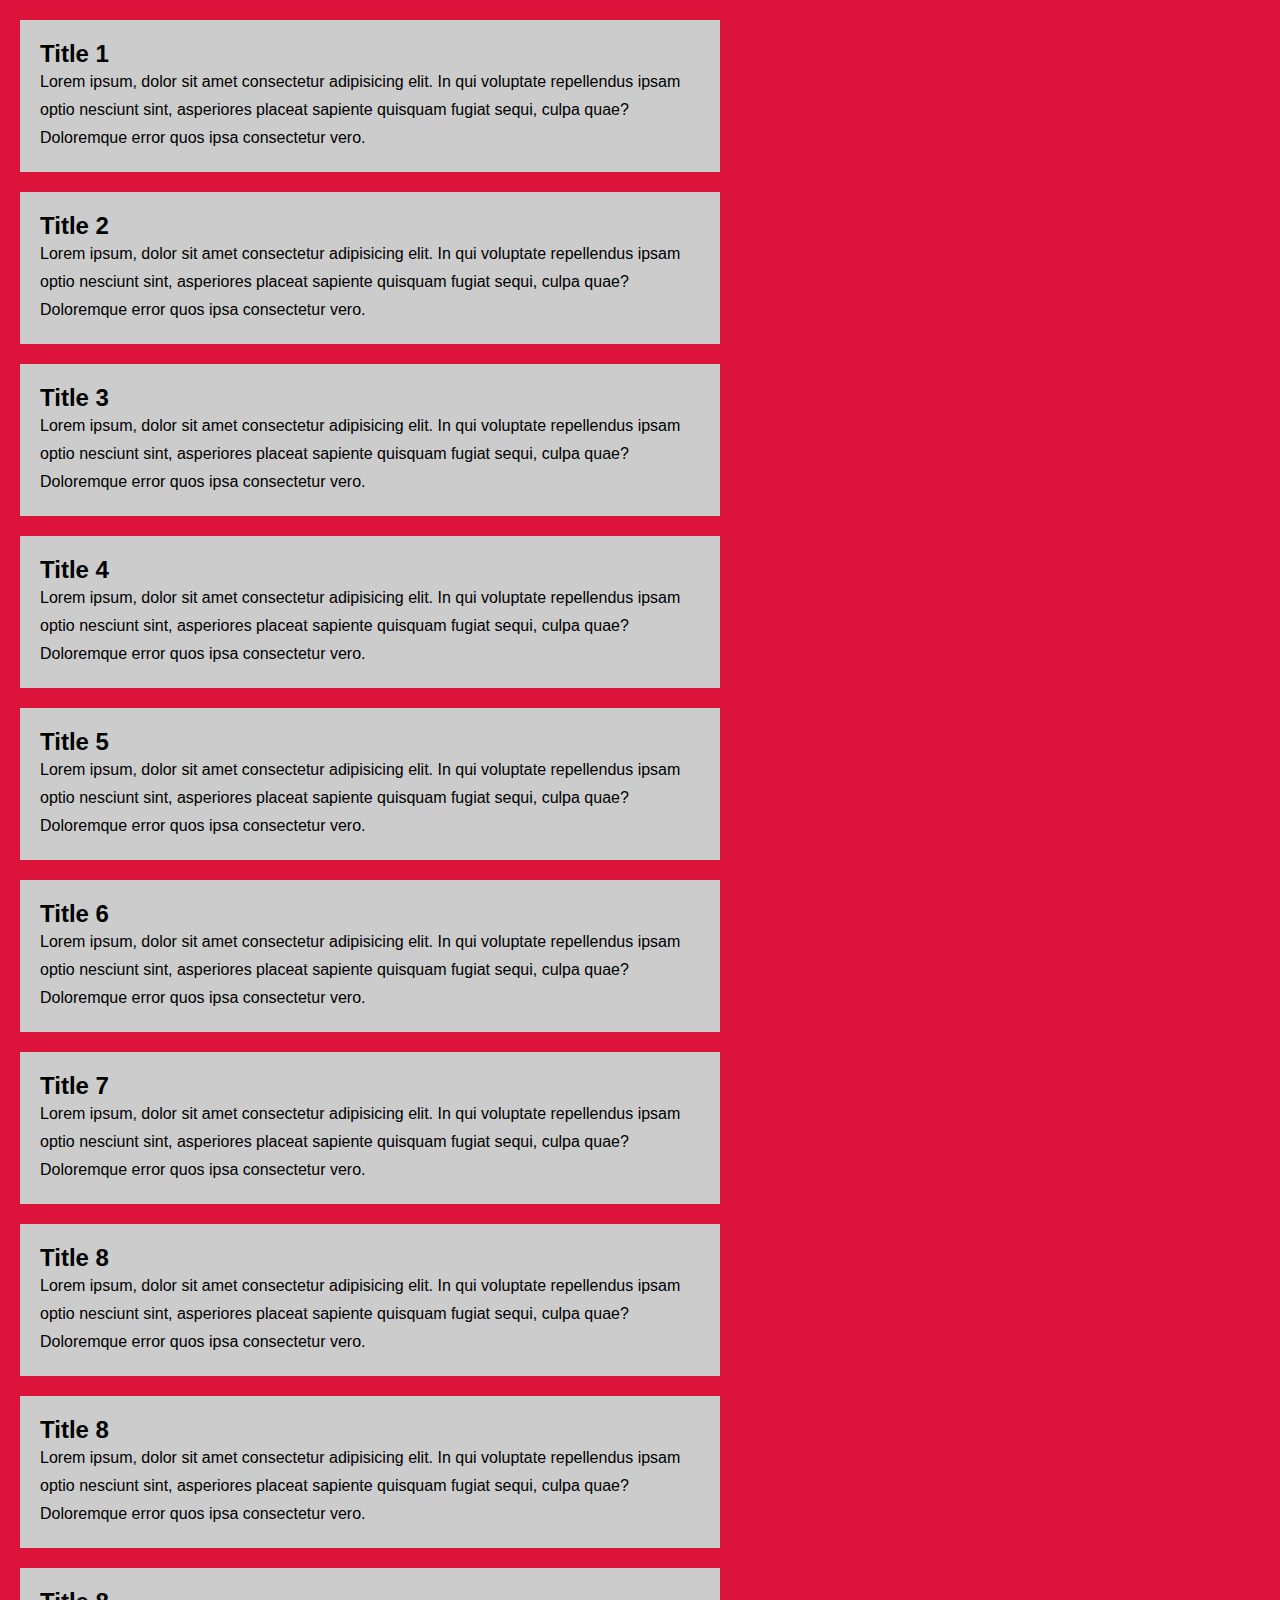
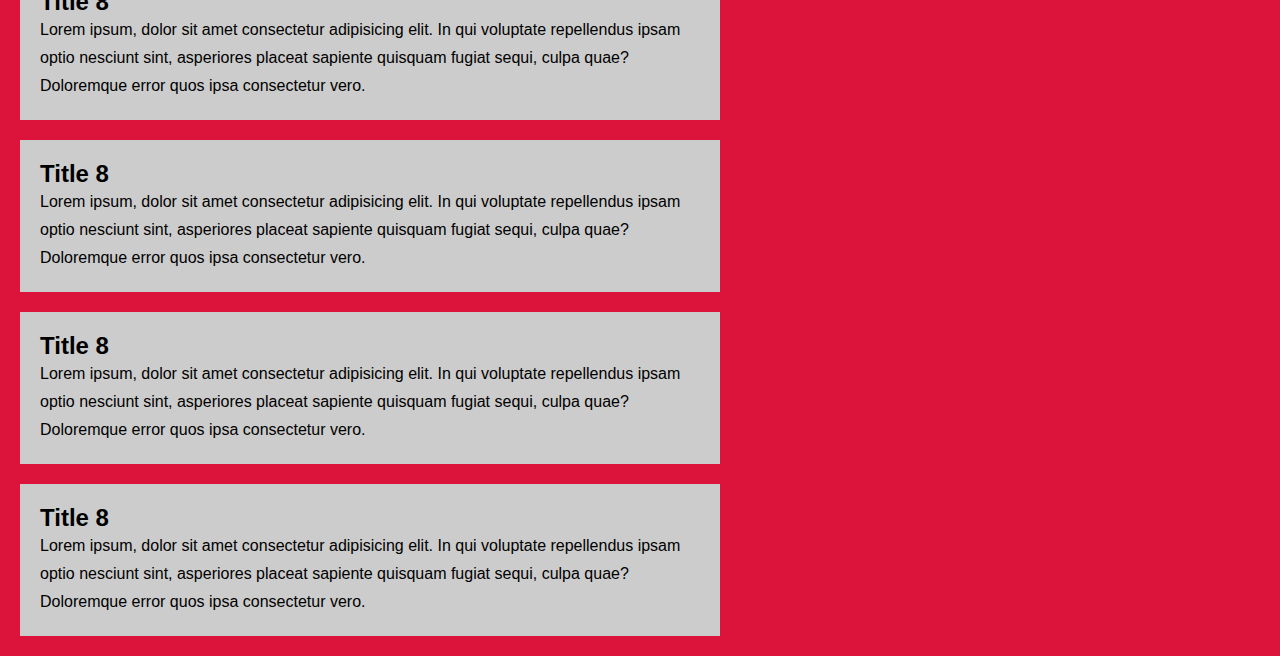
<file: CustomLoadBar/index.html>
<html lang="en">
  <head>
    <meta charset="UTF-8" />
    <meta name="viewport" content="width=device-width, initial-scale=1.0" />
    <title>Custom Scrollbar</title>
    <link rel="stylesheet" href="./style.css" />
  </head>
  <body>
    <section>
      <div class="card">
        <h2 class="card-title">Title 1</h2>
        <p>
          Lorem ipsum, dolor sit amet consectetur adipisicing elit. In qui
          voluptate repellendus ipsam optio nesciunt sint, asperiores placeat
          sapiente quisquam fugiat sequi, culpa quae? Doloremque error quos ipsa
          consectetur vero.
        </p>
      </div>
      <div class="card">
        <h2 class="card-title">Title 2</h2>
        <p>
          Lorem ipsum, dolor sit amet consectetur adipisicing elit. In qui
          voluptate repellendus ipsam optio nesciunt sint, asperiores placeat
          sapiente quisquam fugiat sequi, culpa quae? Doloremque error quos ipsa
          consectetur vero.
        </p>
      </div>
      <div class="card">
        <h2 class="card-title">Title 3</h2>
        <p>
          Lorem ipsum, dolor sit amet consectetur adipisicing elit. In qui
          voluptate repellendus ipsam optio nesciunt sint, asperiores placeat
          sapiente quisquam fugiat sequi, culpa quae? Doloremque error quos ipsa
          consectetur vero.
        </p>
      </div>
      <div class="card">
        <h2 class="card-title">Title 4</h2>
        <p>
          Lorem ipsum, dolor sit amet consectetur adipisicing elit. In qui
          voluptate repellendus ipsam optio nesciunt sint, asperiores placeat
          sapiente quisquam fugiat sequi, culpa quae? Doloremque error quos ipsa
          consectetur vero.
        </p>
      </div>
      <div class="card">
        <h2 class="card-title">Title 5</h2>
        <p>
          Lorem ipsum, dolor sit amet consectetur adipisicing elit. In qui
          voluptate repellendus ipsam optio nesciunt sint, asperiores placeat
          sapiente quisquam fugiat sequi, culpa quae? Doloremque error quos ipsa
          consectetur vero.
        </p>
      </div>
      <div class="card">
        <h2 class="card-title">Title 6</h2>
        <p>
          Lorem ipsum, dolor sit amet consectetur adipisicing elit. In qui
          voluptate repellendus ipsam optio nesciunt sint, asperiores placeat
          sapiente quisquam fugiat sequi, culpa quae? Doloremque error quos ipsa
          consectetur vero.
        </p>
      </div>
      <div class="card">
        <h2 class="card-title">Title 7</h2>
        <p>
          Lorem ipsum, dolor sit amet consectetur adipisicing elit. In qui
          voluptate repellendus ipsam optio nesciunt sint, asperiores placeat
          sapiente quisquam fugiat sequi, culpa quae? Doloremque error quos ipsa
          consectetur vero.
        </p>
      </div>
      <div class="card">
        <h2 class="card-title">Title 8</h2>
        <p>
          Lorem ipsum, dolor sit amet consectetur adipisicing elit. In qui
          voluptate repellendus ipsam optio nesciunt sint, asperiores placeat
          sapiente quisquam fugiat sequi, culpa quae? Doloremque error quos ipsa
          consectetur vero.
        </p>
      </div>
      <div class="card">
        <h2 class="card-title">Title 8</h2>
        <p>
          Lorem ipsum, dolor sit amet consectetur adipisicing elit. In qui
          voluptate repellendus ipsam optio nesciunt sint, asperiores placeat
          sapiente quisquam fugiat sequi, culpa quae? Doloremque error quos ipsa
          consectetur vero.
        </p>
      </div>
      <div class="card">
        <h2 class="card-title">Title 8</h2>
        <p>
          Lorem ipsum, dolor sit amet consectetur adipisicing elit. In qui
          voluptate repellendus ipsam optio nesciunt sint, asperiores placeat
          sapiente quisquam fugiat sequi, culpa quae? Doloremque error quos ipsa
          consectetur vero.
        </p>
      </div>
      <div class="card">
        <h2 class="card-title">Title 8</h2>
        <p>
          Lorem ipsum, dolor sit amet consectetur adipisicing elit. In qui
          voluptate repellendus ipsam optio nesciunt sint, asperiores placeat
          sapiente quisquam fugiat sequi, culpa quae? Doloremque error quos ipsa
          consectetur vero.
        </p>
      </div>
      <div class="card">
        <h2 class="card-title">Title 8</h2>
        <p>
          Lorem ipsum, dolor sit amet consectetur adipisicing elit. In qui
          voluptate repellendus ipsam optio nesciunt sint, asperiores placeat
          sapiente quisquam fugiat sequi, culpa quae? Doloremque error quos ipsa
          consectetur vero.
        </p>
      </div>
      <div class="card">
        <h2 class="card-title">Title 8</h2>
        <p>
          Lorem ipsum, dolor sit amet consectetur adipisicing elit. In qui
          voluptate repellendus ipsam optio nesciunt sint, asperiores placeat
          sapiente quisquam fugiat sequi, culpa quae? Doloremque error quos ipsa
          consectetur vero.
        </p>
      </div>
    </section>
  </body>
</html>
</file>
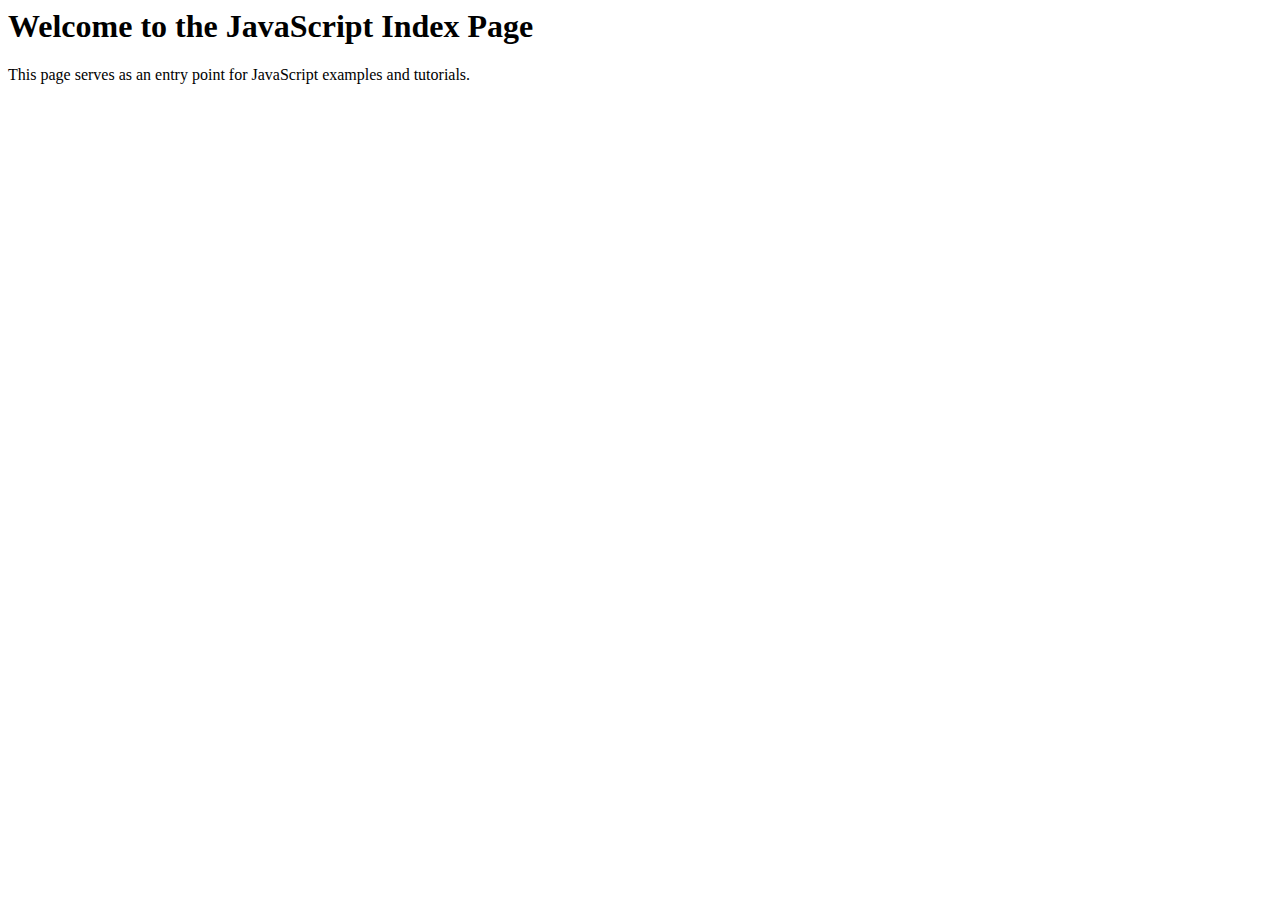
<file: js/index.html>
<html>
  <head>
    <meta charset="UTF-8" />
    <meta name="viewport" content="width=device-width, initial-scale=1.0" />
    <title>JavaScript Index</title>
    <script src="script.js" defer></script>
  </head>
  <body>
    <h1>Welcome to the JavaScript Index Page</h1>
    <p>
      This page serves as an entry point for JavaScript examples and tutorials.
    </p>
  </body>
</html>
</file>
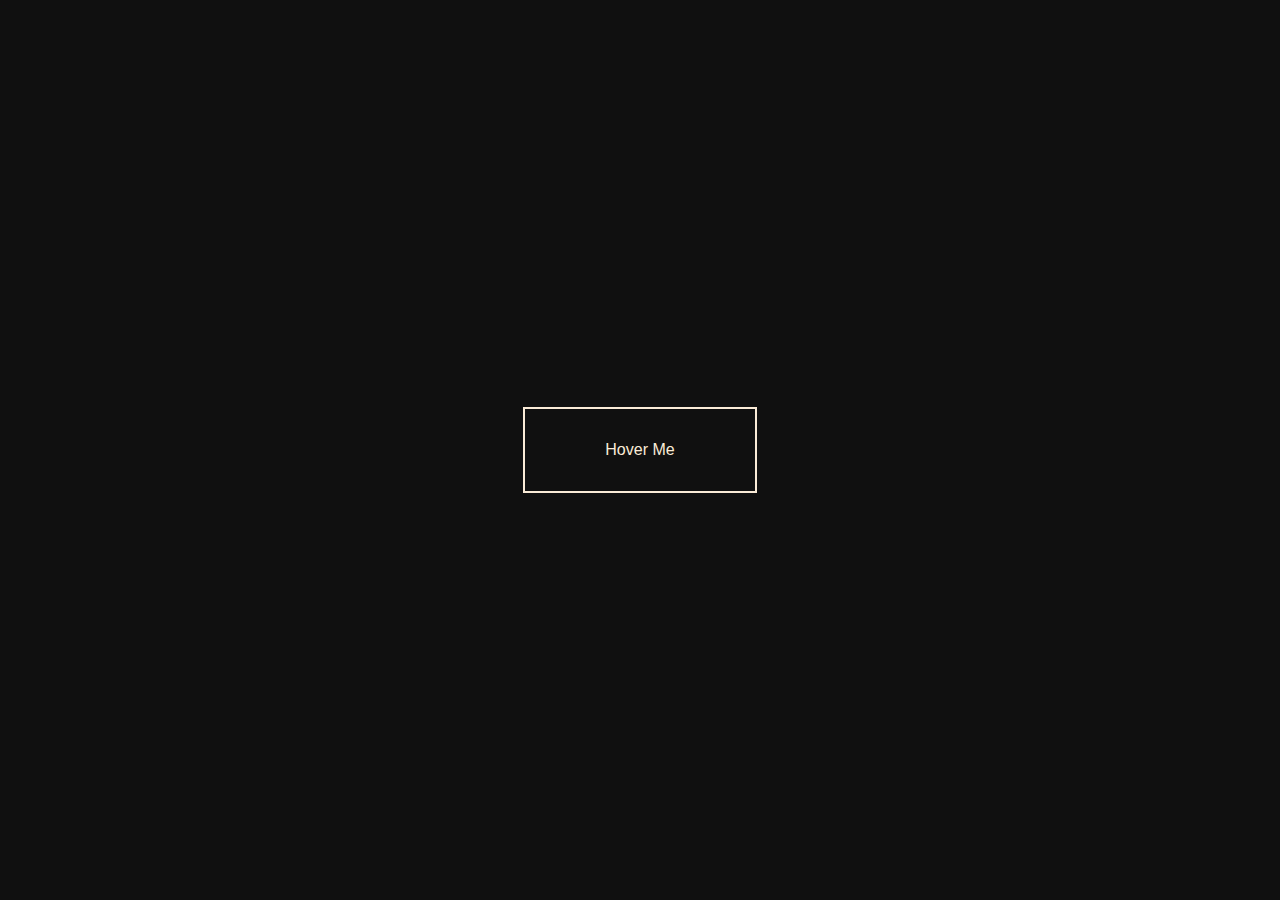
<file: creativebutton/btn1/index.html>
<html lang="en">
  <head>
    <meta charset="UTF-8" />
    <meta name="viewport" content="width=device-width, initial-scale=1.0" />
    <title>Btn 1</title>
    <link rel="stylesheet" href="./style.css" />
  </head>
  <body>
    <section class="container">
      <a href="">Hover Me</a>
    </section>
  </body>
</html>
</file>
<file: CustomLoadBar/style.css>
* {
  padding: 0;
  margin: 0;
  box-sizing: border-box;
  font-family: sans-serif;
}

body {
  background: crimson;
}

.card {
  width: 700px;
  background: #ccc;
  padding: 20px;
  margin: 20px;
  font-family: sans-serif;
  line-height: 28px;
}

/* Scroll bar */
::-webkit-scrollbar {
  background-color: transparent;
  width: 10px;
  border: 2px dashed #000;
}

/*  */
::-webkit-scrollbar-thumb {
  background: linear-gradient(#21d4fd, #b721ff);
  border-radius: 100px;
}
</file>
<file: creativebutton/btn1/style.css>
* {
  padding: 0;
  margin: 0;
  box-sizing: border-box;
}

.container {
  display: flex;
  justify-content: center;
  align-items: center;
  height: 100vh;
  background: rgb(16, 16, 16);
  font-family: sans-serif;
}

a {
  text-decoration: none;
  color: antiquewhite;
  border: 2px solid antiquewhite;
  padding: 2rem 5rem;
  position: relative;
  overflow: hidden;
  transition: all 1s;
  /* font-family: sans-serif; */
}

a:before {
  content: "DOWNLOAD";
  font-weight: bold;
  color: #000;
  position: absolute;
  left: 0;
  top: 0;
  width: 100%;
  height: 100%;
  background: antiquewhite;
  transform: translateY(-100%);
  transition: all 1s;
  /* center */
  display: flex;
  justify-content: center;
  align-items: center;
}

a:hover:before {
  transform: translateY(0);
}
</file>
